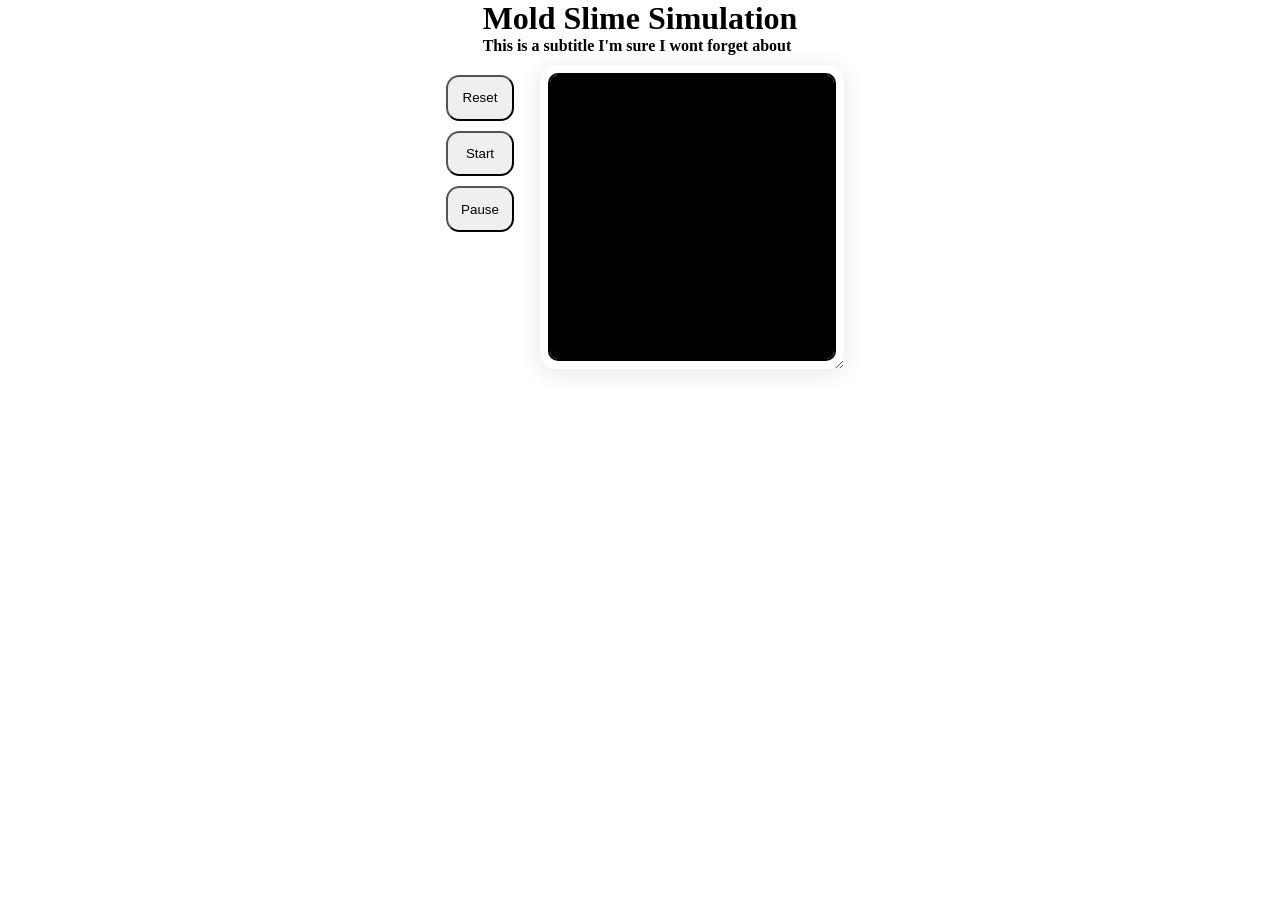
<file: demo/index.html>
<!DOCTYPE html>

<html>
    <head>
        <meta charset="utf-8"/>
        <style src="style.css"></style>
        <script src="wasm_exec.js"></script>
        <script>
            const go = new Go();
            WebAssembly.instantiateStreaming(fetch("wasm.wasm"), go.importObject).then((result) => {
                go.run(result.instance);
            });
        </script>
    </head>
    <body></body>
</html>
</file>
